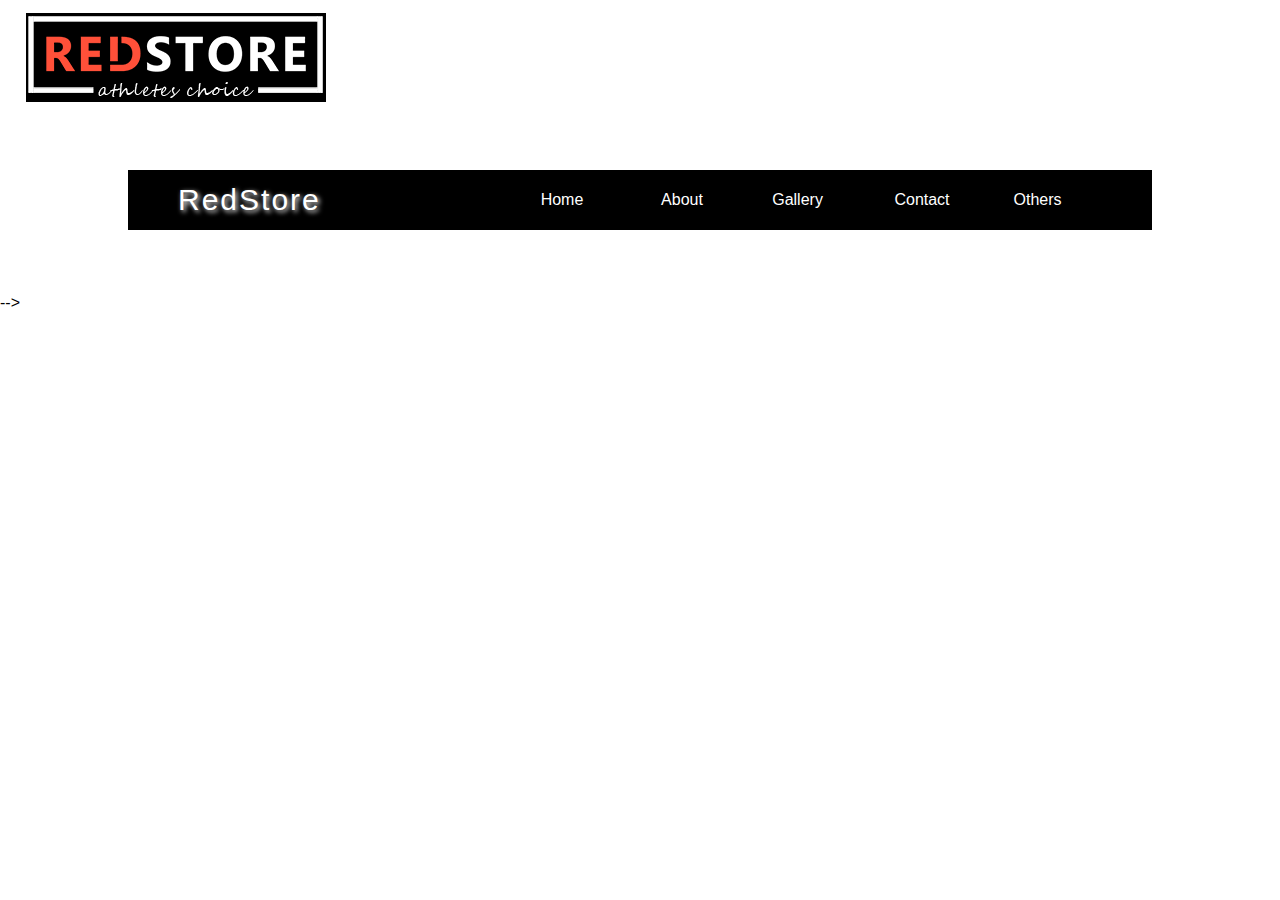
<file: index.html>
<!DOCTYPE html>
<html lang="en">
<head>
    <meta charset="UTF-8">
    <meta http-equiv="X-UA-Compatible" content="IE=edge">
    <meta name="viewport" content="width=device-width, initial-scale=1.0">
    <title>document</title>
    <link rel="stylesheet" href="style.css">

</head>
<body>

    <!-- <div class="container"> -->
        <!-- <h1 class="heading"><center> HEALTHIFY</center></h1> -->
     <!-- //////<img src="https://plus.unsplash.com/premium_photo-1672163163696-a477b6930c28?ixlib=rb-4.0.3&ixid=MnwxMjA3fDB8MHxwaG90by1wYWdlfHx8fGVufDB8fHx8&auto=format&fit=crop&w=1332&q=80" style="width:100%;height:100vh;"> -->
     
     <!-- <a href="second.html"> -->
    <!-- <input type="button" value="CLICK HERE" style="height: 50px; width:125px; background-color: blue;"> -->
     <!-- </a> -->
        <div>
            
            <div class="logo" style="margin-top: 1%; margin-left:2% ;">
                                <img src="[data-uri]" -->

           </div>
                    <!-- <nav>
                        <ul>
                            <li><a href="">HOME</a></li>
                            <li><a href="">PRODUCTS</a></li>
                            <li><a href="">ABOUT</a></li>
                            <li><a href="">CONTACT</a></li>

                        </ul>

            </nav> -->
            <!-- <div id="ribbon"></div>   -->
    <div class="main" >
    <div id="container">

      <nav>
        <div id="logo">

            RedStore
        </div>
        <ul>
          
          <li class="onclick"><a href="second.html">Home</a></li>
          
        
          <li><a href="#">About</a></li>
          <li class="dropdown" onmouseover="hover(this);" onmouseout="out(this);"><a href="#">Gallery &nbsp;<i class="fa fa-caret-down"></i></a>
            <div class="dd">
              <div id="up_arrow"></div>
            <ul>
              
              <li><a href="#">2019</a></li>
              <li><a href="#">2018</a></li>
              <li><a href="#">2017</a></li>
            </ul>
            </div>
          </li>
          <li><a href="#">Contact</a></li>
          <li class="dropdown"><a href="#">Others &nbsp;<i class="fa fa-caret-down"></i> </a>
           <div class="dd">
             <div id="u_a_c"><div id="up_arrow"></div></div>
            <ul>
              
              <li><a href="#">DOCS</a></li>
              <li><a href="#">API</a></li>
              <li><a href="#">PROJECTS</a></li>
            </ul>
            </div>
        </ul>
      </nav>
    </div>
        </div>
    </div>
    

        


      <!-- <div class="logo"> -->
        <!-- <img src="[data-uri]" --> -->
     <!-- </div> -->

</body>
</html>
</file>
<file: style.css>
/* *{
    margin: 0;
    padding: 0;
    box-sizing: border-box;
    background-color: aquamarine;

} */
/* .navbar{
    display: flex;
    align-items: center;
    padding: 30px;
}
 nav{  
    flex: 1;
    text-align: right;

}
nav ul{
display: inline-block;
list-style-type: none;
}

 nav ul li{
    display: inline-block;
    margin-right: 20px;
 } */

 * {
	margin:0;
	padding:0;
  }
  body {
	/* background-color:#0088ff; */
	background-image: url("https://www.shutterstock.com/image-vector/sports-set-athletes-various-disciplines-600w-1349779070.jpg");
	background-repeat: no-repeat;
	background-size: cover;
	font-family: 'Raleway', sans-serif;
  }
  /* #ribbon {
	position:absolute;
	background-color:red;
	color:white;
	top:40px;
	left:-30px;
	width:160px;
	transform:rotate(-45deg);
	text-align:center;
  } */
  #container {
	position:relative;
	width:80%;
	margin:5% auto;
	background-color:black;
	box-shadow: -2px -2px 5px white,2px -2px 5px white;
  }
  #container > nav {
	width:100%;
	display:flex;
	max-height:60px;
  }
  #logo {
	line-height:60px;
	font-size:30px;
	padding: 0 50px;
	color: white;
	width:40%;
	letter-spacing:2px;
	text-shadow:2px 2px 5px;
  }
  #container > nav > ul {
	margin:0;
	paddding:0;
	list-style-type:none;
	display:flex;
	position:absolute;
	  right:50px;
  /*   min-width:60%; */
  }
  #container > nav > ul > li {
	line-height:60px;
	margin: 0 0px;
	padding:0;
	text-align:center;
	display:inline-block;
	
  /*   background-color:green; */
	min-width:120px;
  
  } 
  #container > nav > ul > li > a {
	position:relative;
  /*   background-color:red; */
	margin: 0 20px;
	  color:white;
  }
  #container > nav > ul > li:hover {
	border-bottom: 2px solid white;
	background-color: #0088ff;
  }
  #container > nav > ul > .dropdown:hover {
	border-bottom:none;
  }
  #container > nav > ul > .dropdown:hover >  .dd
  {
	display:block;
  }
  .dropdown:hover > a .fa-caret-down {
	display:none;
  }
  a {
	text-decoration:none;
  
  }
  
  #container > nav > ul > li > div {
	position:absolute;
	padding: 0 10px;
	
	background-color:black;
	display:none;
	background-color:aliceblue;
	min-width:100px;
  }
  
  #container > nav > ul > li > div > ul {
	margin:0px 0 10px 0;
	padding:0;
	list-style:none;
  }
  #u_a_c {
	position:relative;
	width:100%;
  /*   background-color:red; */
  }
  #up_arrow {
	position:relative;
	width:20px;
	height:20px;
	left:42%;
	top:-10px;
	background-color:aliceblue;
	transform:rotate(45deg);
  }
  #container > nav > ul > li> div > ul > li:hover {
	background-color:rgba(0,0,0,0.2);
  }
  #container > nav > ul > li > div > ul > li > a {
	padding : 5px;
	  color:black;
  }
  /*  
border-bottom: 2px solid white;
	background-color: #0088ff;
	position:absolute;
	margin:0px 0 10px 0;
	padding:0;
	list-style:none;
	display: none;
	height: 20px;
	 width: 20px; */
</file>
